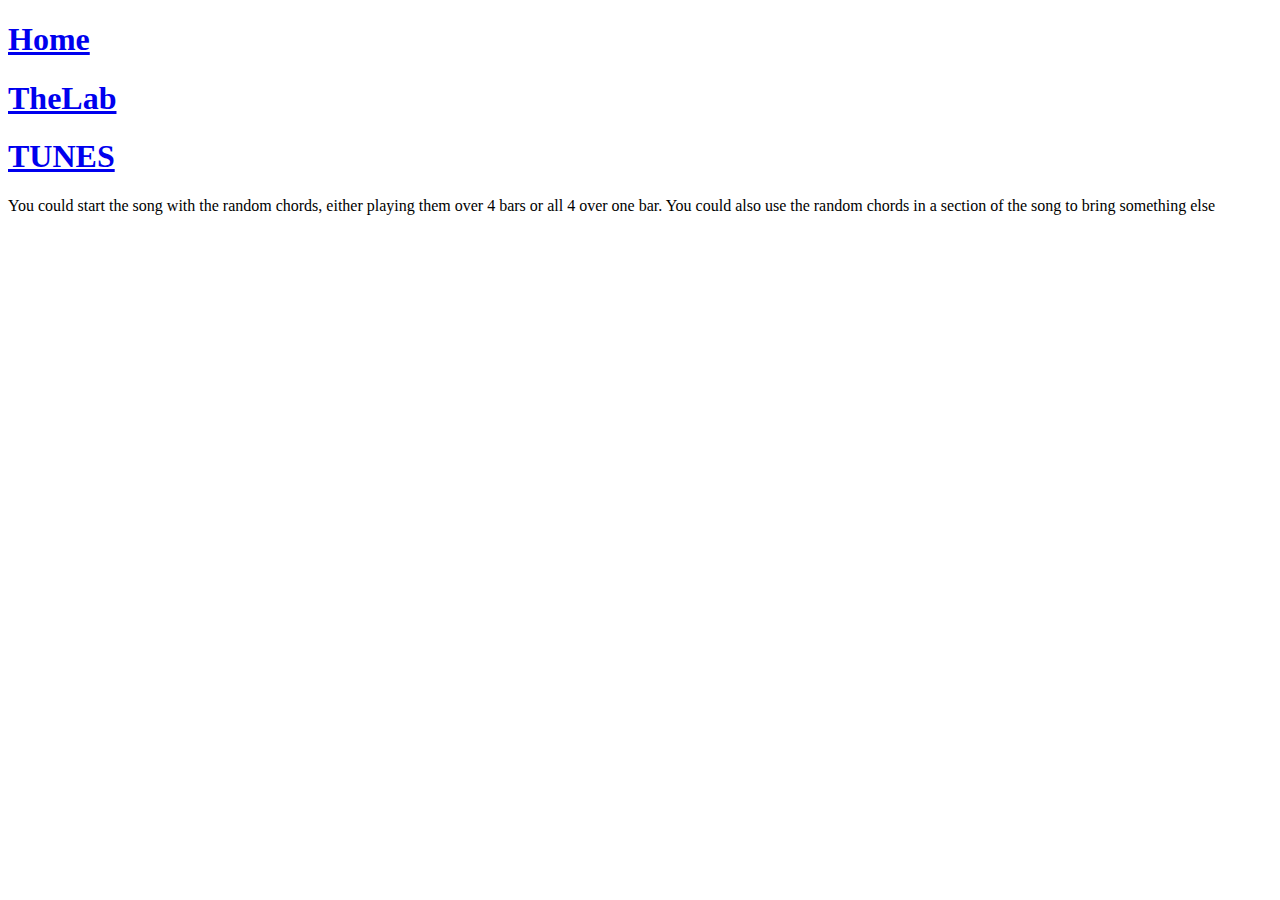
<file: Extra ideas.html>
<!DOCTYPE html>
<html>
<head>

<h1><a href="index.html">Home</a></h1>
<h1><a href="Project X.html">TheLab</a></h1>
<h1><a href="TUNES.html">TUNES</a></h1>

</head>

<body>
<p>You could start the song with the random chords, either playing them over 4 bars or all 4 over one bar. You could also use the random chords in a section of the song to bring something else</p>
</body>
</html>
</file>
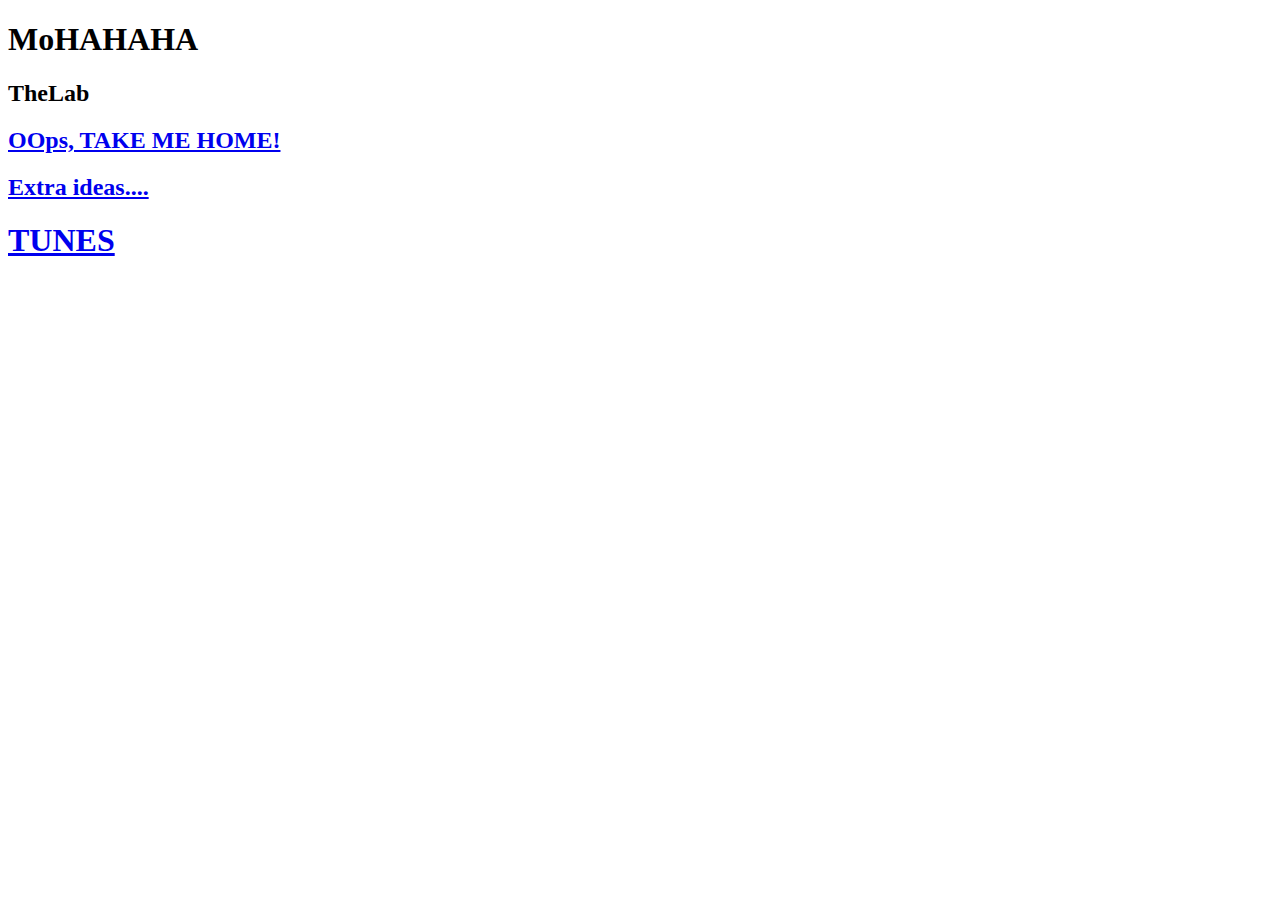
<file: Project X.html>
<!DOCTYPE html>
<html>
<head>

<h1>MoHAHAHA</h1>
<h2>TheLab</h2>
<h2><a href="index.html">OOps, TAKE ME HOME!</a></h2>
<h2><a href="Extra ideas.html">Extra ideas....</a></h2>
<h1><a href="TUNES.html">TUNES</a></h1>

</head>
</html>
</file>
